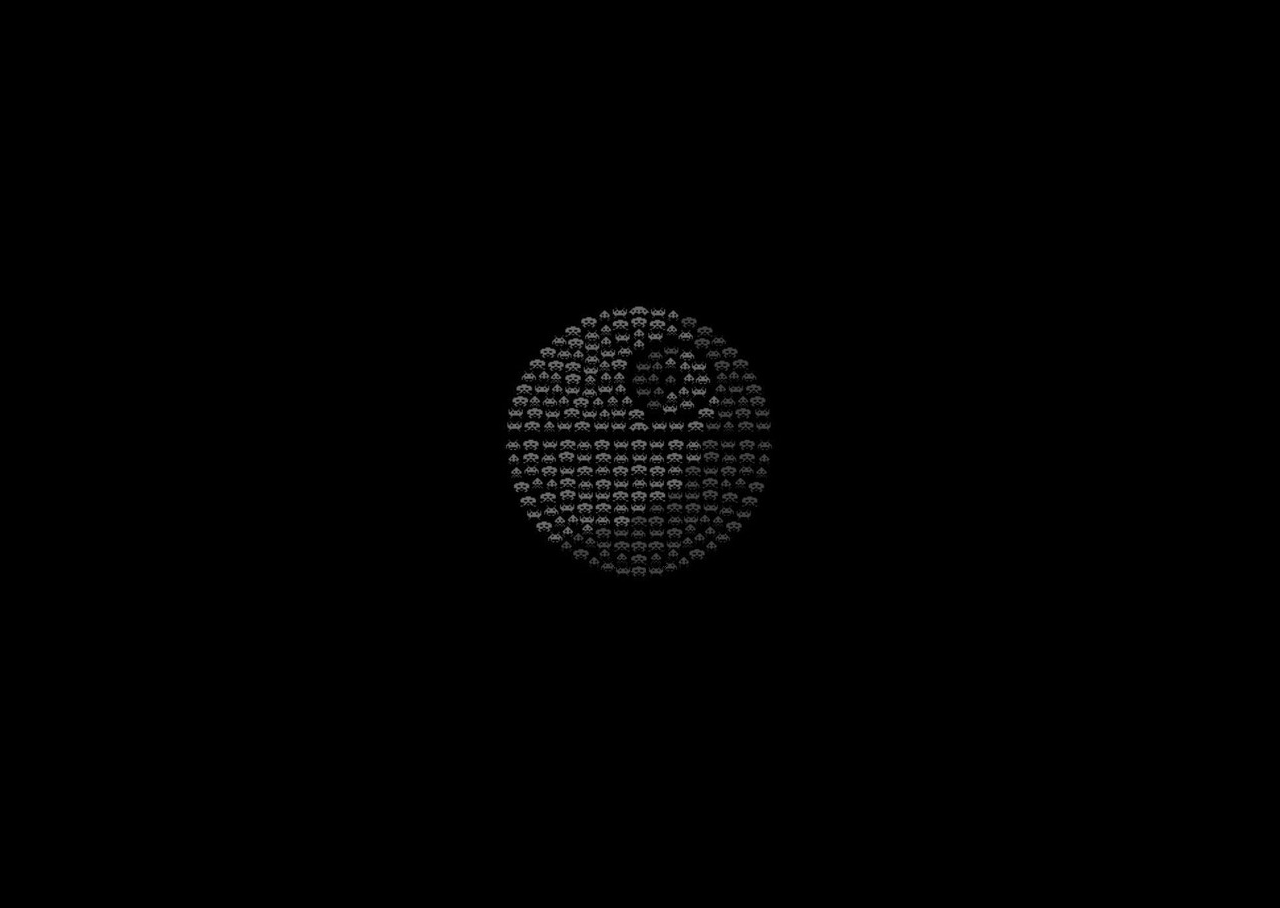
<file: index.html>
<!DOCTYPE html>
<html lang="en">
<head>
    <meta charset="UTF-8">
    <meta name="viewport" content="width=device-width, initial-scale=1.0">
    <link rel="icon" href="[data-uri]">
    <link rel="stylesheet" href="static/index.css">
    <title>Mega Death Star Destroyer Super 2000 XXXL</title>
</head>
<body>

<h1 id="init"><img src="static/images/imperialInvaders.jpg" alt="Death Star"></h1>
<h1 class="menu hidden">Mega Death Star Destroyer Super 2000 XXXL<br><br><br>Press enter to start pew-pewing!</h1>
<h3 id="credits" class="hidden">Creators:<br><br>Gergely Kiss<br>Zoltan Karolyi<br>Balint Molnar</h3>

<script src="menu.js"></script>
</body>
</html>
</file>
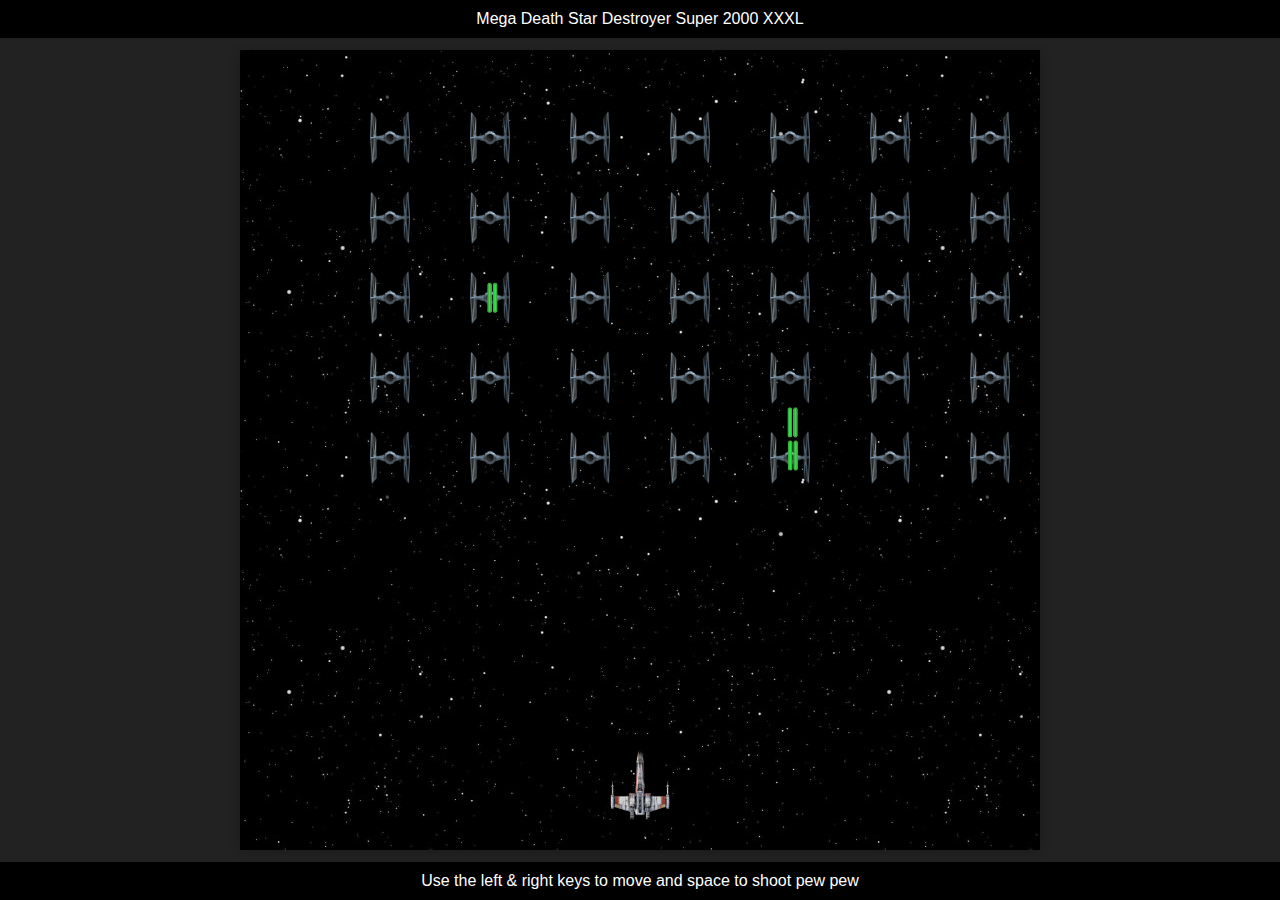
<file: game.html>
<!DOCTYPE html>
<html lang="en">
<head>
    <title>Javascript Game</title>
    <meta charset="UTF-8">
    <meta name="viewport" content="width=device-width, initial-scale=1.0">
    <!-- http://proger.i-forge.net/The_smallest_transparent_pixel/ -->
    <link rel="icon" href="[data-uri]">
    <link rel="stylesheet" href="static/main.css">
</head>
<body>
    <div class="wrap">
        <header>Mega Death Star Destroyer Super 2000 XXXL</header>
            <div class="game-wrapper">
                <div class="game"></div>
                <div class="congratulations">
                    <h1>Congratulations!</h1>
                    <h2>You won the game</h2>
                    <h3>Your score is <span class="score">0</span></h3>
                    <button class="btn" onclick="window.location.reload()">Restart</button>
                </div>

                <div class="game-over">
                    <h1>The empire has won!</h1>
                    <h2>You mercilessly lost, we are not even sorry.</h2>
                    <h3>Your score is <span class="score">0</span></h3>
                    <button class="btn" onclick="window.location.reload()">Restart</button>
                </div>
            </div>
        <footer>Use the left & right keys to move and space to shoot pew pew</footer>
    </div>

    <script src="game.js"></script>
</body>
</html>
</file>
<file: static/index.css>
html,
body {
  height: 100%;
  overflow: hidden;
  background: black;
}

.menu  {
  text-align: center;
  color: #feda4a;
  position: absolute;
  top: 100px;
  left: 600px;
  text-shadow: 3px 3px #222222;
}

#init  {
  text-align: center;
  color: #feda4a;
  position: relative;
  top: 30%;
  cursor: crosshair;
}

#credits {
  text-align: center;
  text-shadow: 2px 2px #222222;
  position: relative;
  color: #feda4a;
  top: 80%;
  left: 850px;
  font-size: large;
}

.hidden {
  display: none !important;
}
</file>
<file: static/main.css>
html,
body {
  height: 100%;
  overflow: hidden;
  background: black;
  color: #feda4a;
}

body {
  margin: 0;
  font: 16px sans-serif;
}

.wrap {
  display: flex;
  flex-direction: column;
  height: 100%;
}

header {
  text-align: center;
  background: black;
  color: #fff;
  padding: 10px;
}

footer {
  padding: 10px;
  text-align: center;
  font-size: 11px;
  background: black;
  color: white;
}

.game-wrapper {
  flex: 1;
  display: flex;
  justify-content: center;
  align-items: center;
  background: #222;
}
.game {
  width: 800px;
  height: 800px;
  background: url("images/space.jpg");
  box-shadow: 0 2px 10px rgba(0, 0, 0, 0.2);
  position: relative;
  animation: scroll-background 60s linear infinite;
}

@keyframes scroll-background {
  from {
    background-position-y: 0px;
  }
  to {
    background-position-y: 1024px;
  }
}

.game .enemy {
  position: absolute;
  margin-left: -20px;
  margin-top: -18px;
  width: 40px;
}

.game .player {
  position: absolute;
  margin-left: -30px;
  width: 60px;
}

.game .laser {
  position: absolute;
  margin-left: -2.5px;
  height: 30px;
}

.game .enemy-laser {
  position: absolute;
  margin-left: -2.5px;
  height: 30px;
}

.congratulations {
  display: none;
  position: absolute;
  background: #1f75cd;
  color: white;
  padding: 20px 50px;
  box-shadow: 0 2px 10px rgba(0, 0, 0, 0.2);
  border-radius: 10px;
  text-align: center;
  animation: pop-in 1s;
}

.game-over {
  display: none;
  position: absolute;
  background: #6b1818;
  color: white;
  padding: 20px 50px;
  box-shadow: 0 2px 10px rgba(0, 0, 0, 0.2);
  border-radius: 10px;
  text-align: center;
  animation: pop-in 1s;
}

.btn {
  border: 2px solid #36bbf5;
  border-radius: 3px;
  box-shadow: 0 2px rgba(0, 0, 0, 0.15);
  background: linear-gradient(
    to bottom,
    #fff 0%,
    #fff 49%,
    #f5f5f5 50%,
    #eee 100%
  );
  padding: 10px 40px;
  font: 14px sans-serif;
}
@keyframes pop-in {
  0% {
    opacity: 0;
    transform: translate(0, -100px);
  }
  10% {
    opacity: 1;
  }
  50% {
    transform: translate(0, 30px);
  }
  100% {
    transform: translate(0, 0);
  }
}

footer {
  font-size: 16px;
}
</file>
